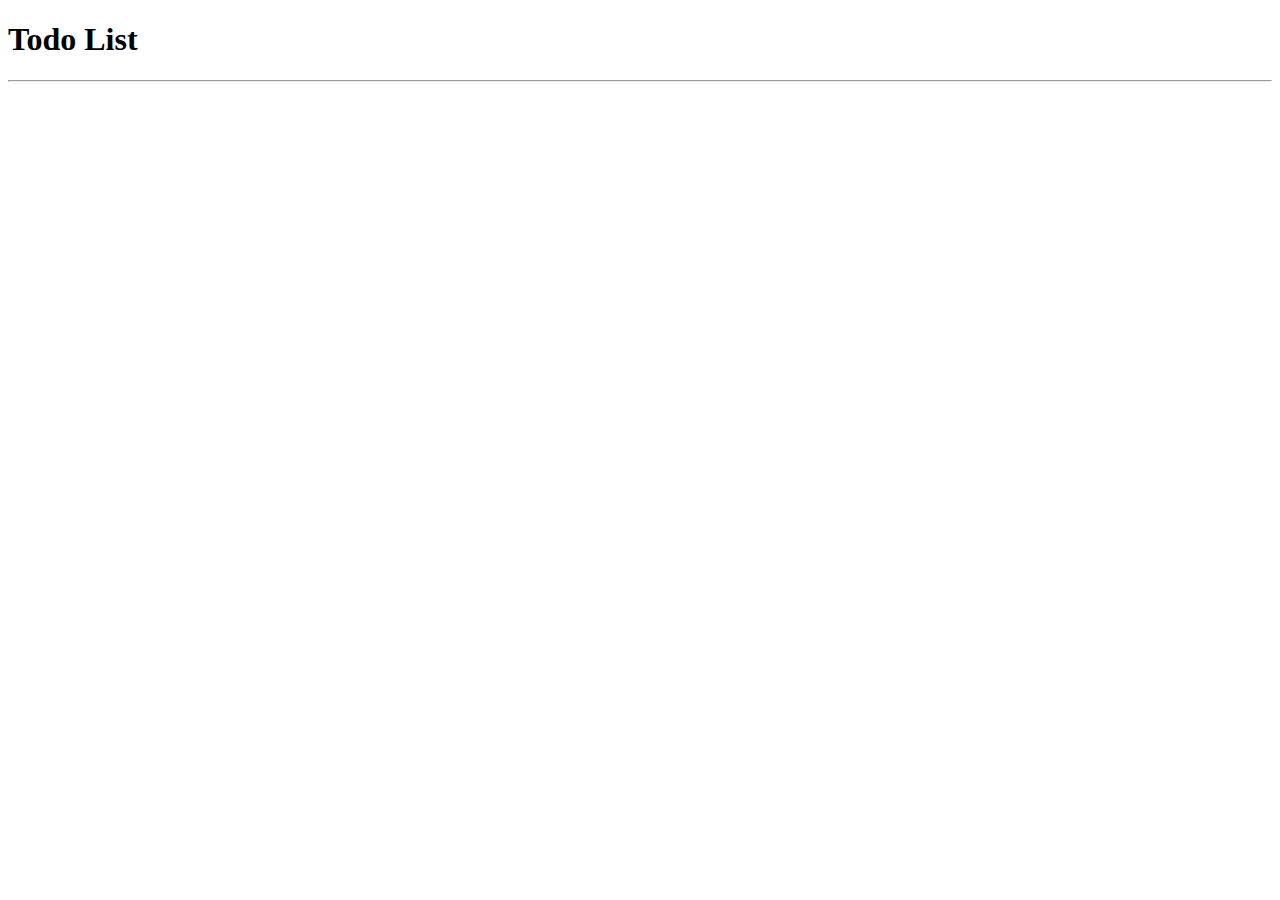
<file: todolist/todos/templates/partials/header.html>
<!DOCTYPE html>
<html lang="">
<head>
  <meta charset="utf-8">
  <meta name="viewport" content="width=device-width, initial-scale=1.0">
  <title></title>
</head>

<body>
<header>
    <h1>Todo List</h1>
    <hr>
</header>
</file>
